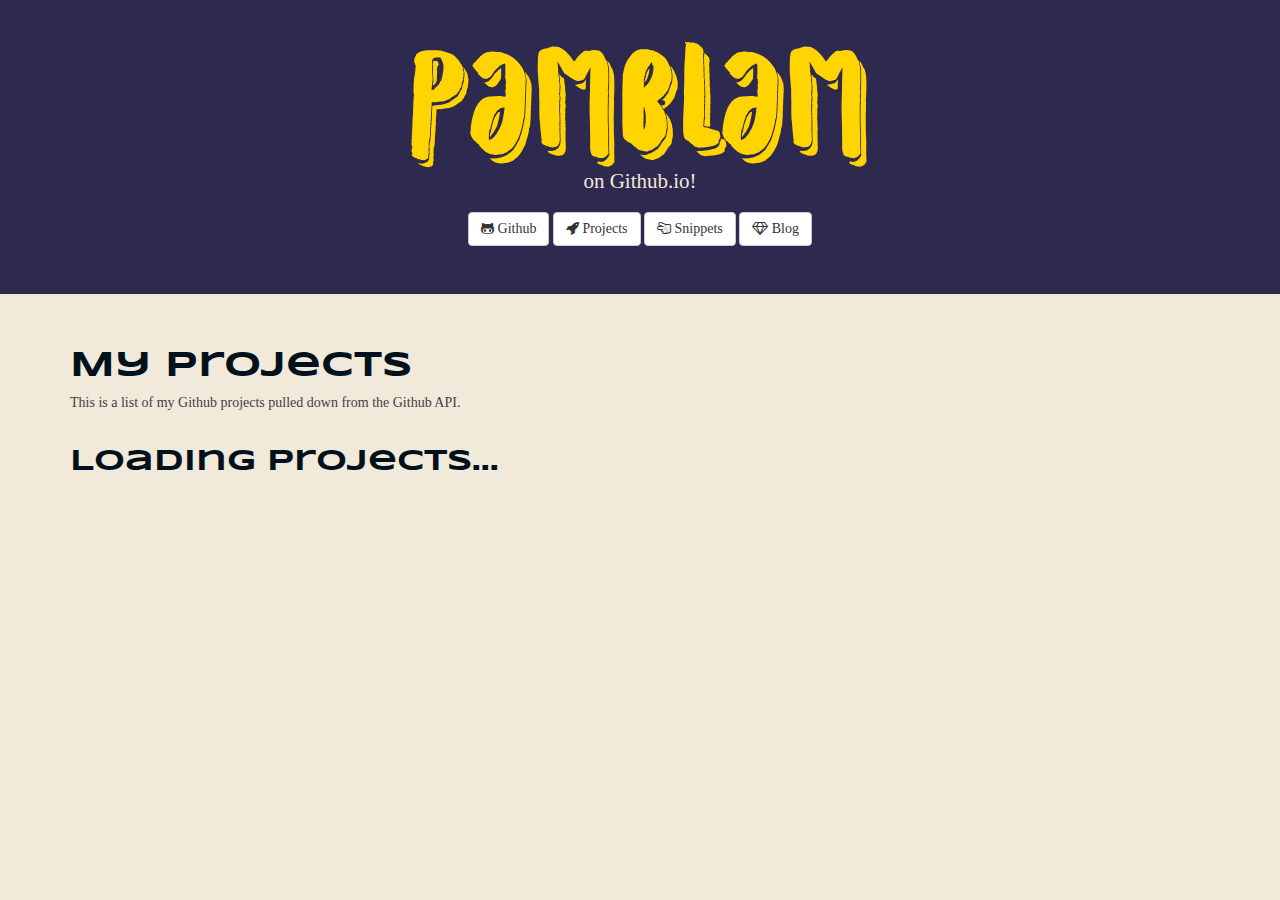
<file: index.html>
<!DOCTYPE html>
<html lang="en">
	<head>
		<meta charset="utf-8">
		<meta http-equiv="X-UA-Compatible" content="IE=edge">
		<meta name="viewport" content="width=device-width, initial-scale=1">

		<title>Pamblam on Github</title>

		<link href="//maxcdn.bootstrapcdn.com/bootstrap/3.3.7/css/bootstrap.min.css" rel="stylesheet">
		<link href="https://maxcdn.bootstrapcdn.com/font-awesome/4.7.0/css/font-awesome.min.css" rel="stylesheet">
		<link href="css/styles.css" rel="stylesheet">

		<!--[if lt IE 9]>
			<script src="https://oss.maxcdn.com/libs/html5shiv/3.7.0/html5shiv.js"></script>
			<script src="https://oss.maxcdn.com/libs/respond.js/1.4.2/respond.min.js"></script>
		<![endif]-->
	</head>
	<body>
		
		<div class="jumbotron">
			<div class="container">
				<div class="row">
					<div class="col-lg-12 text-center">
						<h1>Pamblam</h1><br>
						<p class="lead">on Github.io!</p>
						<a href='#' class='btn btn-default'><i class="fa fa-github-alt" aria-hidden="true"></i> Github</a>
						<a href='index.html' class='btn btn-default'><i class="fa fa-rocket" aria-hidden="true"></i> Projects</a>
						<a href='snippets.html' class='btn btn-default'><i class="fa fa-hand-scissors-o" aria-hidden="true"></i> Snippets</a>
						<a href='blog.html' class='btn btn-default'><i class="fa fa-diamond" aria-hidden="true"></i> Blog</a>
					</div>
				</div>
			</div>
		</div>

		<div class="container">
			<div class="row">
				<div class="col-lg-12">
					<h1 id="title">My projects</h1>
					<p id="desc">This is a list of my Github projects pulled down from the Github API.</p>
				</div>
				<div class="col-lg-12 content">
					<h2>Loading projects...</h2>
				</div>
			</div>
		</div>
		
		<script src="//code.jquery.com/jquery-2.2.4.min.js"></script>
		<script src="//maxcdn.bootstrapcdn.com/bootstrap/3.3.7/js/bootstrap.min.js"></script>
		<script src="scripts/githubapi.js"></script>
		<script src="scripts/formatdate.js"></script>
		<script src="scripts/index.js"></script>
	</body>
</html>
</file>
<file: css/styles.css>
@font-face {
    font-family: 'originals_is_outregular';
    src: url('../fonts/originals_is_out-webfont.woff2') format('woff2'),
         url('../fonts/originals_is_out-webfont.woff') format('woff');
    font-weight: normal;
    font-style: normal;

}

@font-face {
    font-family: 'syncopatebold';
    src: url('../fonts/syncopate-bold-webfont.woff2') format('woff2'),
         url('../fonts/syncopate-bold-webfont.woff') format('woff');
    font-weight: normal;
    font-style: normal;

}

.jumbotron h1{
	font-family: 'originals_is_outregular';
	color: #FFD400;
}

.jumbotron p{
	color: #F1E9DA;
}

.jumbotron{
	background: #2E294E url("https://avatars1.githubusercontent.com/u/14949274?v=4") no-repeat fixed -200px -150px;
}

body, .btn-primary{
	background: #F1E9DA;
	font-family: "Verdana", "Geneva", "sans-serif"
}

p{
	color: #3F4045;
}

h1, h2, h3, h4, h5{
	color: #02111B;
	font-family: 'syncopatebold';
}
</file>
